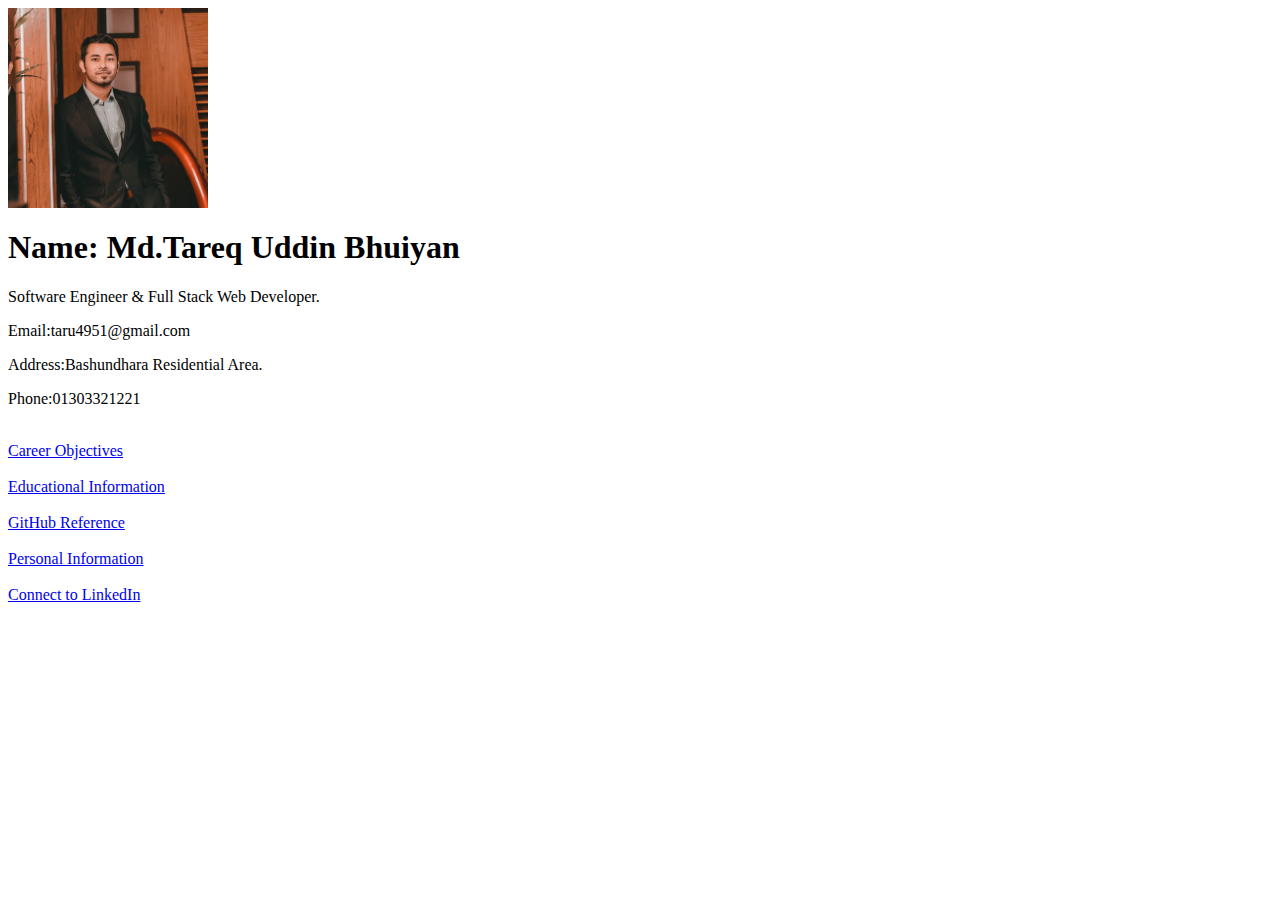
<file: index.html>
<html>
     <head> 
	    <title> Portfolio </title>
     </head>
   <body>
   <img width="200px" height="200px" src= "112331.jpg">
   
   <h1> Name: Md.Tareq Uddin Bhuiyan </h1>
   <p> Software Engineer & Full Stack Web Developer. </p>
   <p> Email:taru4951@gmail.com </p>
   <p> Address:Bashundhara Residential Area. </p>
   <p> Phone:01303321221 </p>
   
   
   <br>
   <a  target="blank"  href="Objective.html " > Career Objectives </a> </br>
   <br>
   <a  target="blank"  href=" Educationalinfo.html" > Educational Information </a> </br>
   <br>
   <a  target ="blank" href=" https://github.com/TareqBhuiyan/WT_MID_SUM21" > GitHub Reference </a> </br>
   <br>
   <a  target="blank"  href=" Personalinfo.html " > Personal Information </a> </br>
   <br>
   <a  target="blank"  href="https://www.linkedin.com/in/tareqbhuiyan01/" > Connect to LinkedIn </a> </br>
  
 
   </body>

</html>
</file>
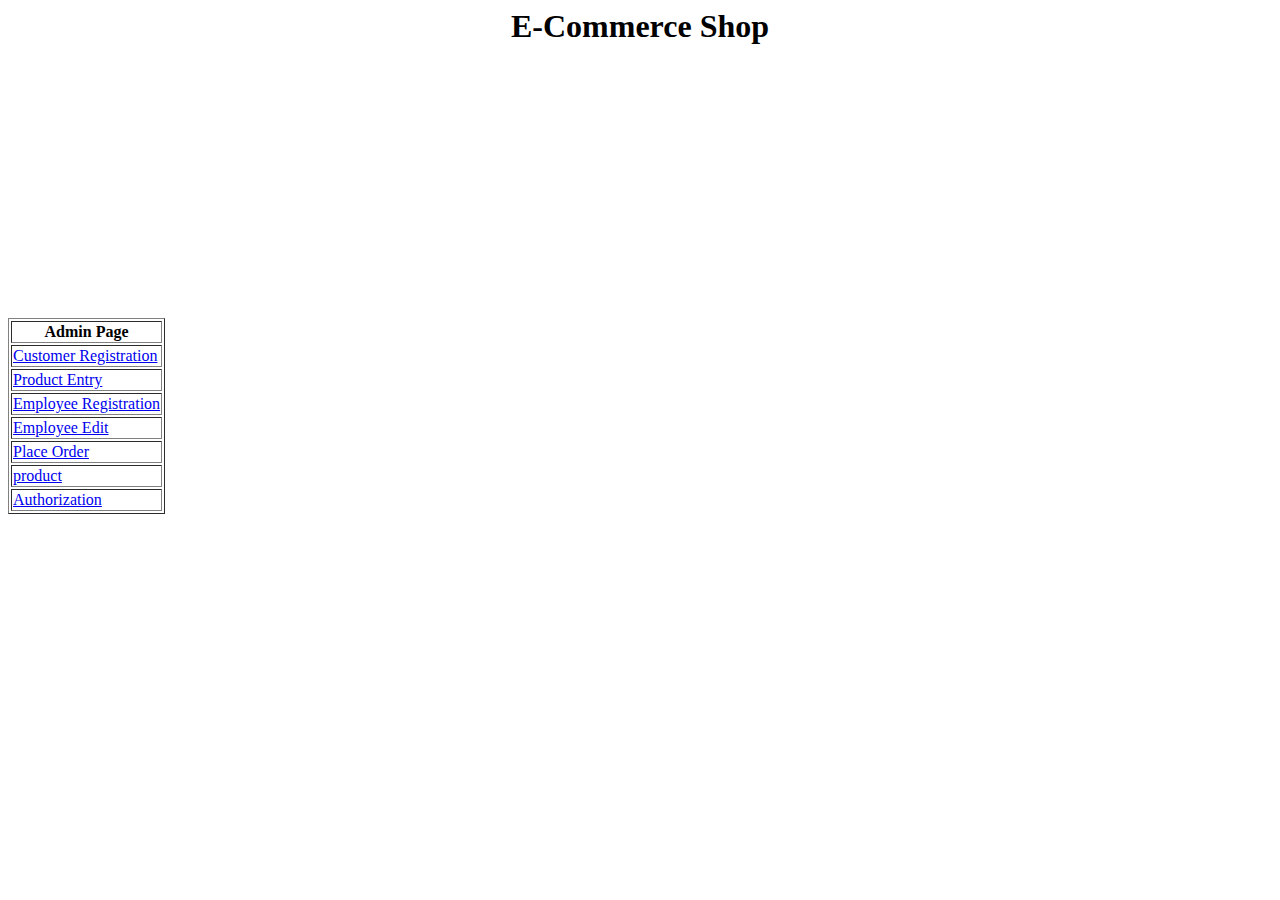
<file: Project Mid_SUM21/index.html>
<html>
     <head> 
	    <title>E-Commerce Shop</title>
     </head>
   <body><body align="center">
  <h1> E-Commerce Shop </h1>
  <table border = "1" >
   <tr>
   <th colspan="1"> Admin Page </th>
   <tr>
   <td> <a  target="blank"  href="CustomerRegistration.php " >Customer Registration </a> 
    </td> </tr> <br><br>
	
	
   <tr> 
   
   <td><a  target="blank"  href="ProductAddForm.PHP" > Product Entry </a></td>
   </tr> <br><br>
   
   <tr>
   <td><a  target="blank"  href="EmployeeRegistration.php " > Employee Registration </a> </td>
   </tr>
   <br><br>
   <tr>
   <td><a  target="blank"  href="EditEmployee.PHP " > Employee Edit </a> </td>
   </tr>
   <br><br>
   
   <tr>
   <td><a  target="blank"  href="PlaceOrder.PHP " > Place Order </a> </td>
   </tr>
   <br><br>
   <tr>
   <td><a  target="blank"  href="SimpleProductPurchase.PHP " > product</a> </td>
   </tr>
   <br><br>
   
   <tr>
   <td><a  target="blank"  href="CreditCardAuthorizationForm.PHP " > Authorization</a> </td>
   </tr>
   <br><br>
   
  </table>
 
   </body>

</html>
</file>
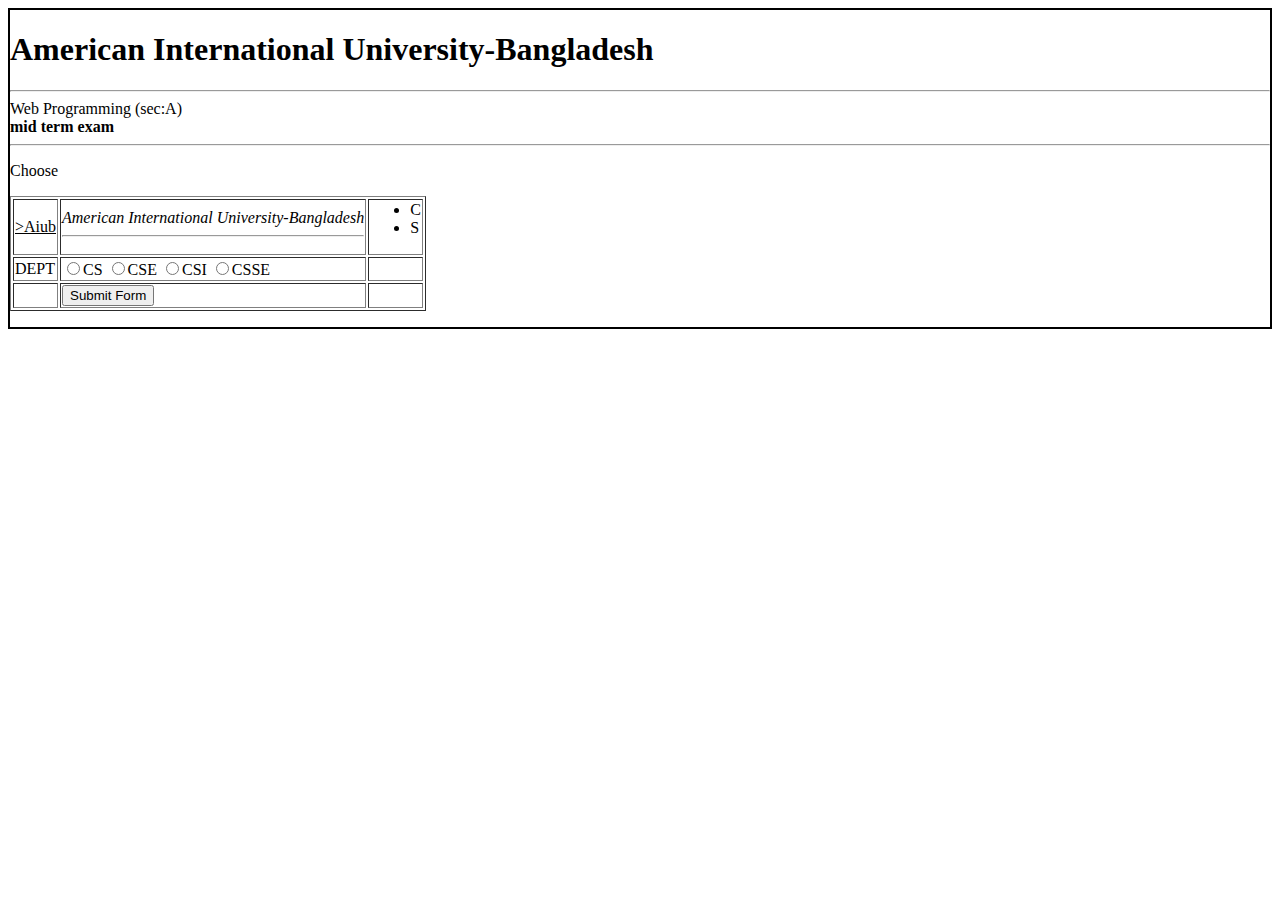
<file: Aiubform.html>
<html>
<head>
<title>Form</title>
</head>
<body>
<div style="border:2px solid black">
<form>
<h1> American International University-Bangladesh</h1>
<hr>
<span>Web Programming (sec:A)</span><br>
<span><b>mid term exam</b></span>
<hr>
<p>Choose</P>
<table border="1">
</tr>
<td><u>>Aiub</u></td>
<td><i>American International University-Bangladesh</i><hr></td>
<td><ul>
<li>C  </li>
<li>S  </li>
</ul> </td>
</tr>
<tr>
<td>DEPT</td>
<td>
<input type="radio">CS
<input type="radio">CSE
<input type="radio">CSI
<input type="radio">CSSE
</td>
<td></td>
<tr>
<td></td>
<td><input type="Submit" value="Submit Form"></td>
<td></td>
</tr>
</tr>
</table>
</form>
</div>
</body>
</html>
</file>
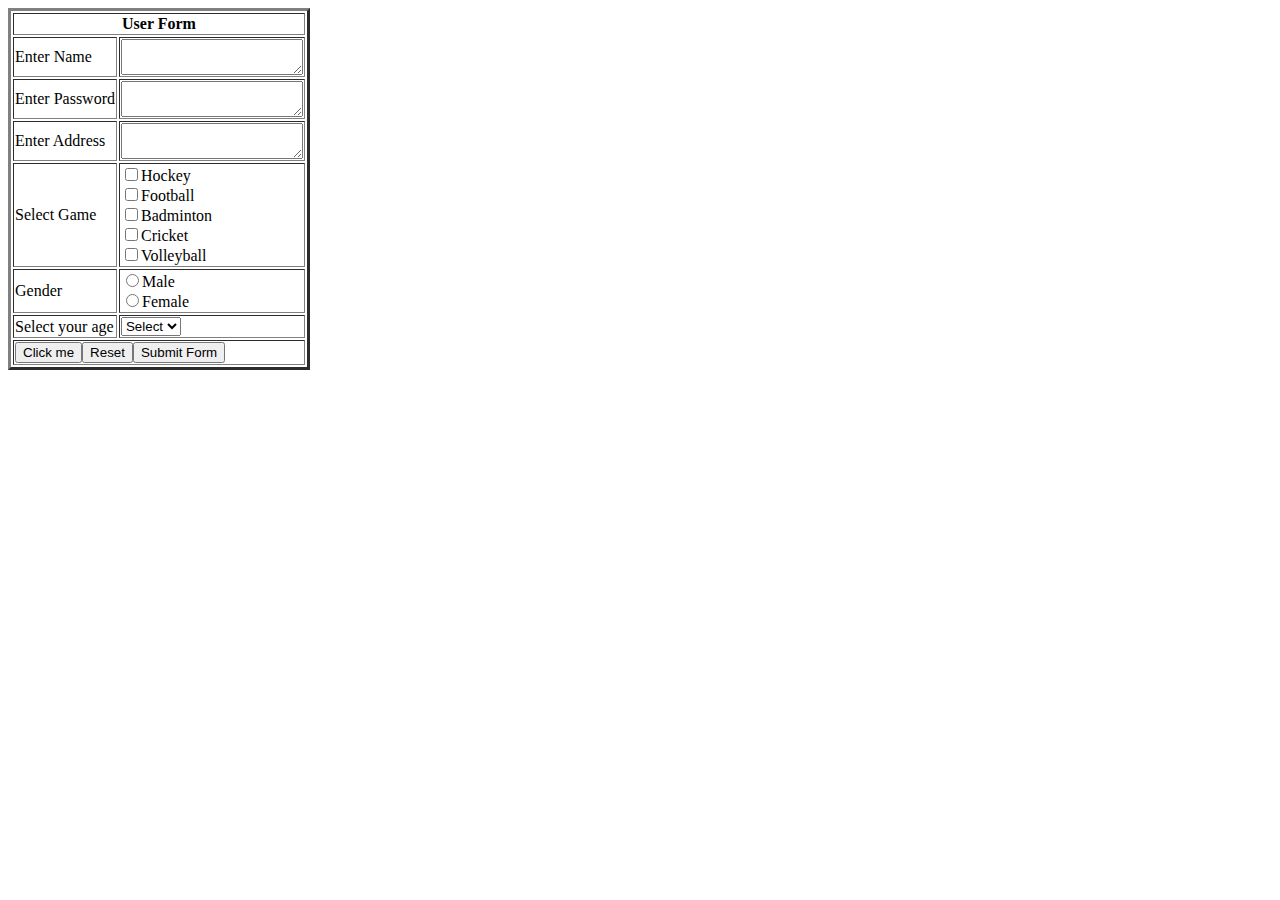
<file: AiubUserform.html>
<html>
<head>
<title>User Form</title>
</head>
<body>
<table border="3">
<tr>
<th colspan="2">User Form</th>
</tr>

<tr>
<td>Enter Name</td>
<td><textarea></textarea></td>
</tr>

<tr>
<td>Enter Password</td>
<td><textarea></textarea></td>
</tr>
<tr>
<td>Enter Address</td>
<td><textarea></textarea></td>
</tr>

<tr>
<td>Select Game</td>
<td>
<input type="checkbox">Hockey<br>
<input type="checkbox">Football<br>
<input type="checkbox">Badminton<br>
<input type="checkbox">Cricket<br>
<input type="checkbox">Volleyball<br>
</td>
</tr>

<tr>
<td>Gender</td>
<td><input type="radio">Male<br>
<input type="radio">Female</td>
</tr>

<tr>
<td>Select your age</td>
<td>
<select>
<option>Select</option>
</select>
</td>
<tr><td colspan="2"><input type="Button" value="Click me"><input type="Button" value="Reset"><input type="Submit" value="Submit Form"></tr></td>



</table>
</body>
</html>
</file>
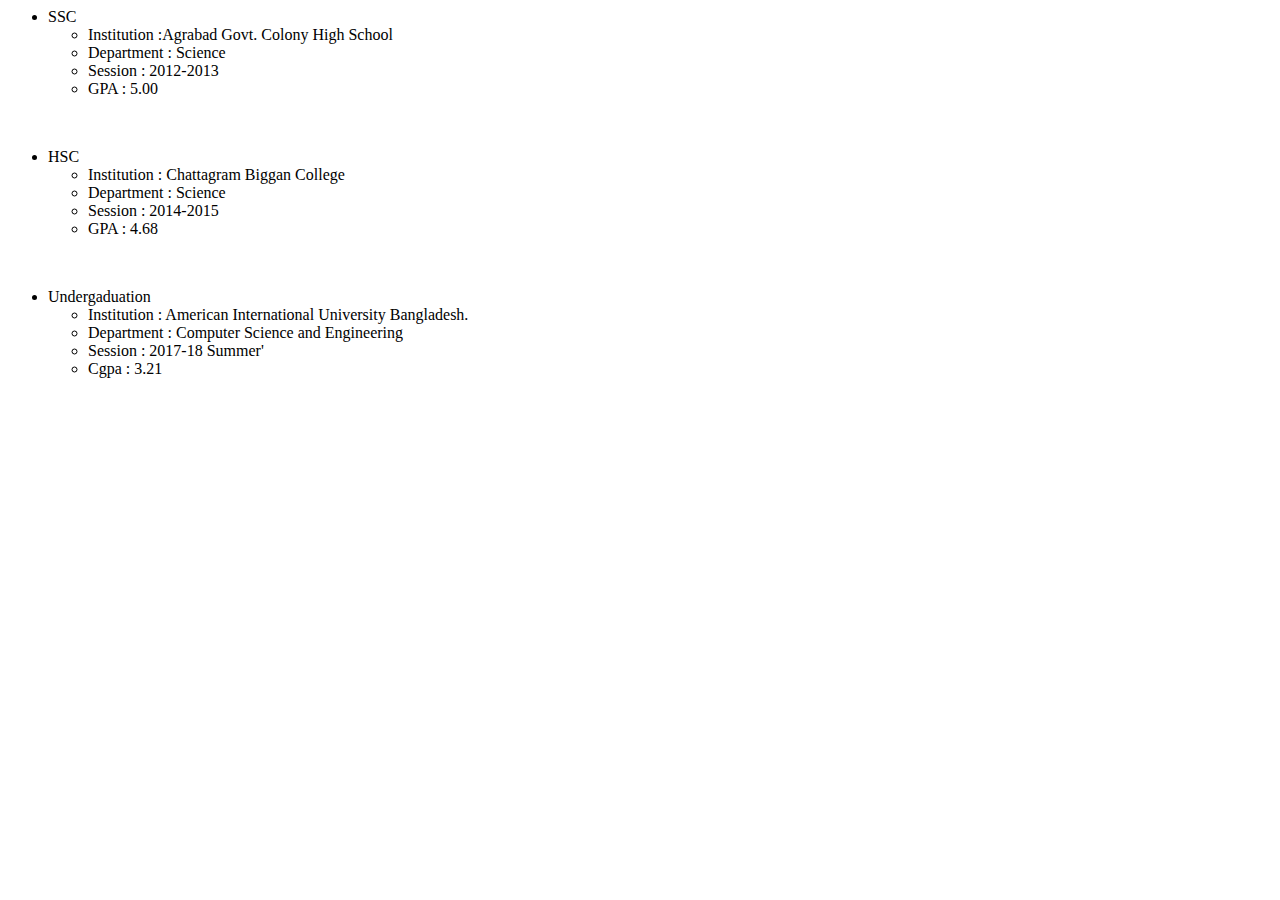
<file: Educationalinfo.html>
<html>
  <head> 
    <title> Educational Information </title>
	</head>
	
<body>
 <ul type >
   <li> SSC </li>
   <ul type "circle ">
   <li> Institution   :Agrabad Govt. Colony High School </li>
   <li> Department    : Science   </li>
   <li> Session       : 2012-2013 </li>
   <li> GPA       : 5.00  </li>
   </ul>
 </ul>

<br>

 <ul type >
   <li> HSC </li>
   <ul type "circle ">
   <li> Institution   : Chattagram Biggan College</li>
   <li> Department    : Science    </li>
   <li> Session       : 2014-2015 </li>
   <li> GPA           : 4.68   </li>
   </ul>
 </ul>
 
<br>

 <ul type >
   <li> Undergaduation </li>
   <ul type "circle ">
   <li> Institution  : American International University Bangladesh. </li>
   <li> Department   : Computer Science and Engineering  </li>
   <li> Session      : 2017-18 Summer' </li>
   <li> Cgpa         : 3.21   </li>
   </ul>
 </ul>
 
</body>
</html>
</file>
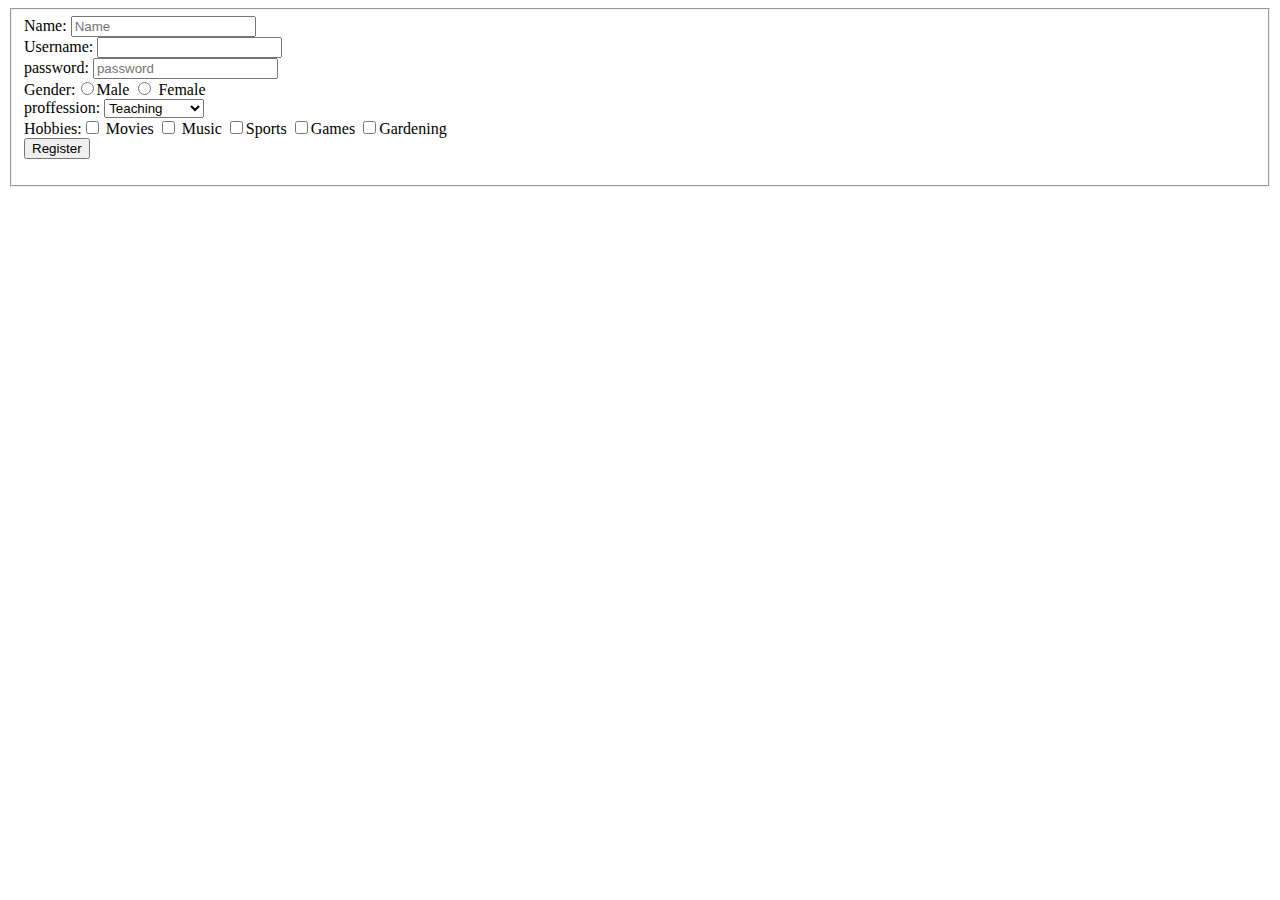
<file: Forms.html>
<html>
 <head> 
  <title> Fill up the Forms </title>
   </head>
       <body> 
	    <fieldset> 
		  <form>
		     <table>
			     <tr> 
				  Name: <input type="text" placeholder ="Name"> <br>
				  Username: <input type="text"><br>
				  password: <input type="password" placeholder="password"><br>
				  Gender:<input type="radio" name="gender">Male <input type="radio" name="gender" > Female </tr><br>
				  proffession:
				  <select>
				        <option>Teaching</option>
						<option>Service</option>
						<option>Business</option>
						<option>Entreprenuer</option>
						<option>Student</option>
						<option>Athlete</option>
						</select><br>
						Hobbies:<input type="checkbox" > Movies
						<input type="checkbox" > Music
						<input type="checkbox" >Sports
						<input type="checkbox" >Games
						<input type="checkbox" >Gardening
						<br>
						<input align="right" type="submit" value="Register">
						
					</table>
			</form>
	 </fieldset>
   </body>
</html>
</file>
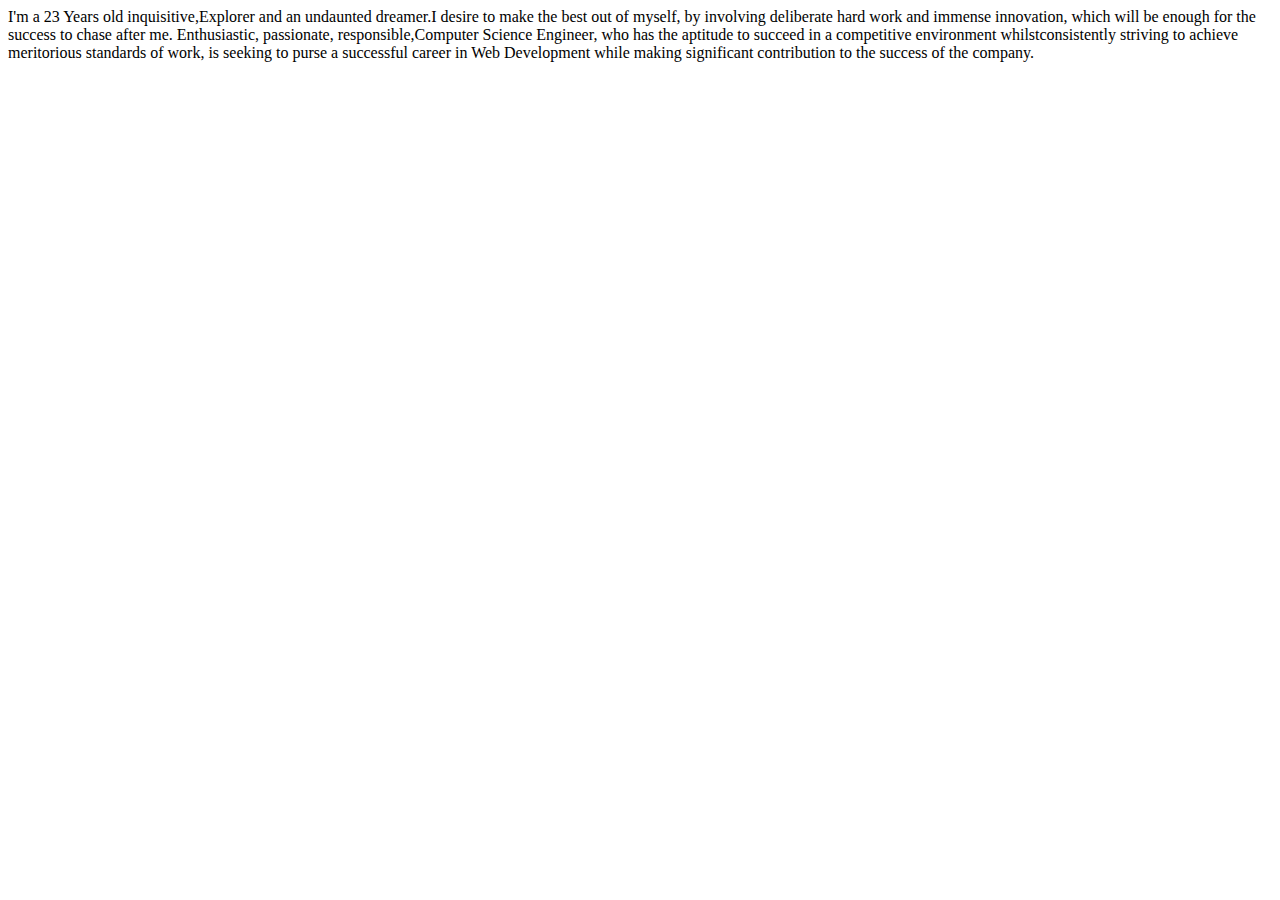
<file: Objective.html>
<html>
     <head> 
	    <title>  Career Objectives </title>
	</head>
   <body>
   <p> I'm a 23 Years old inquisitive,Explorer and an undaunted dreamer.I desire to make the best out of myself, by involving deliberate hard work and immense innovation, which will be enough for the success to chase after me.
       Enthusiastic, passionate, responsible,Computer Science Engineer, who has the aptitude to succeed in a competitive environment whilstconsistently striving to achieve meritorious standards of work, is seeking to purse a successful career
       in Web Development while making significant contribution to the success of the company.</p>
   </body>

</html>
</file>
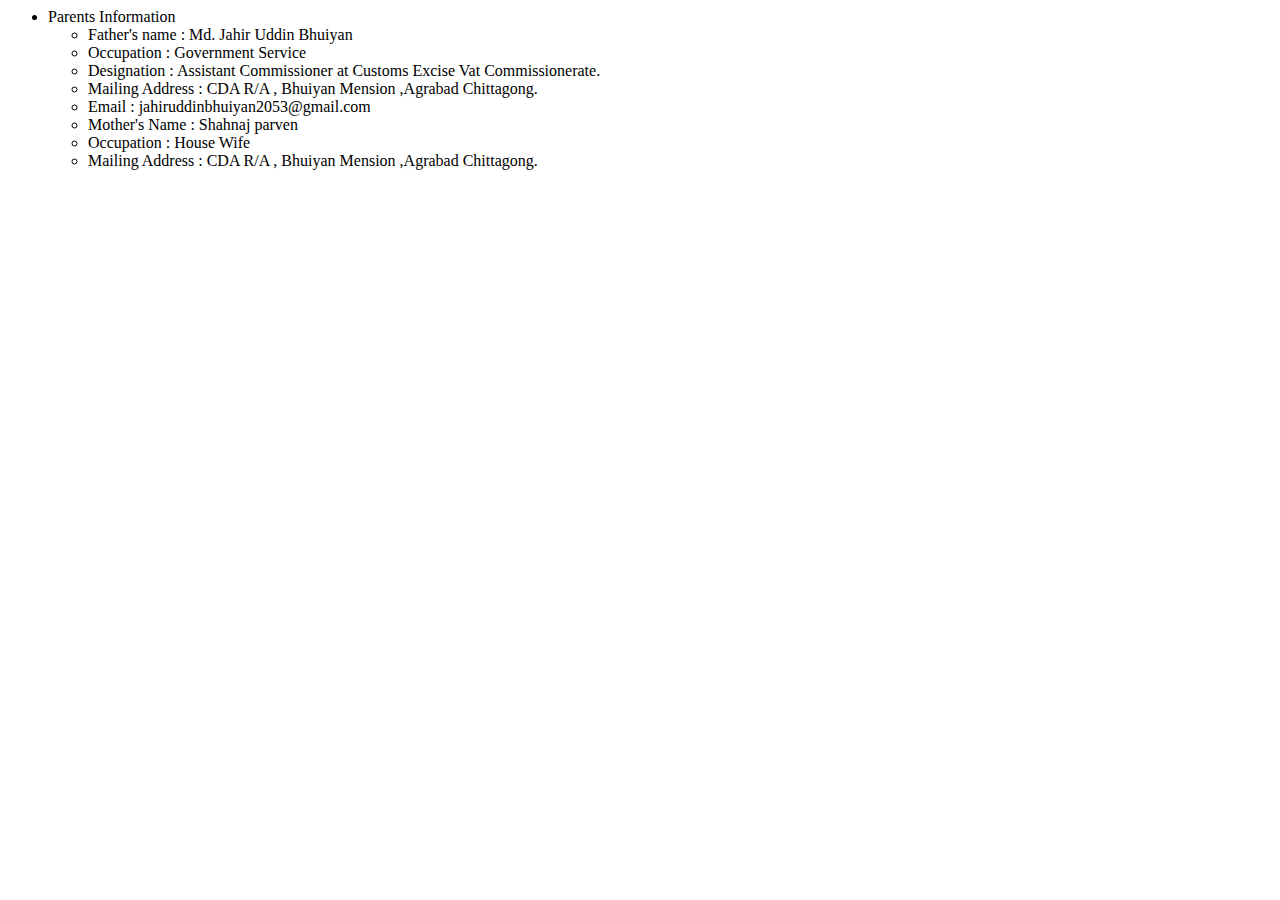
<file: Personalinfo.html>
<html>
 <head>
      <title> Personal Information</title>
	  </head>
	  
	  <body> 
	  <ul type >
   <li> Parents Information </li>
   <ul type "circle ">
   <li> Father's name       : Md. Jahir Uddin Bhuiyan </li>
   <li> Occupation          : Government Service   </li>
   <li> Designation         : Assistant Commissioner at Customs Excise Vat Commissionerate. </li>
   <li> Mailing Address     : CDA R/A , Bhuiyan Mension ,Agrabad Chittagong.  </li>
   <li> Email               : jahiruddinbhuiyan2053@gmail.com </li>
   
   <li> Mother's Name       : Shahnaj parven </li>
   <li> Occupation          : House Wife </li>
   <li> Mailing Address     : CDA R/A , Bhuiyan Mension ,Agrabad Chittagong. </li>
   </ul>
 </ul>


	  </body>
	  </head>
	  </html>
</file>
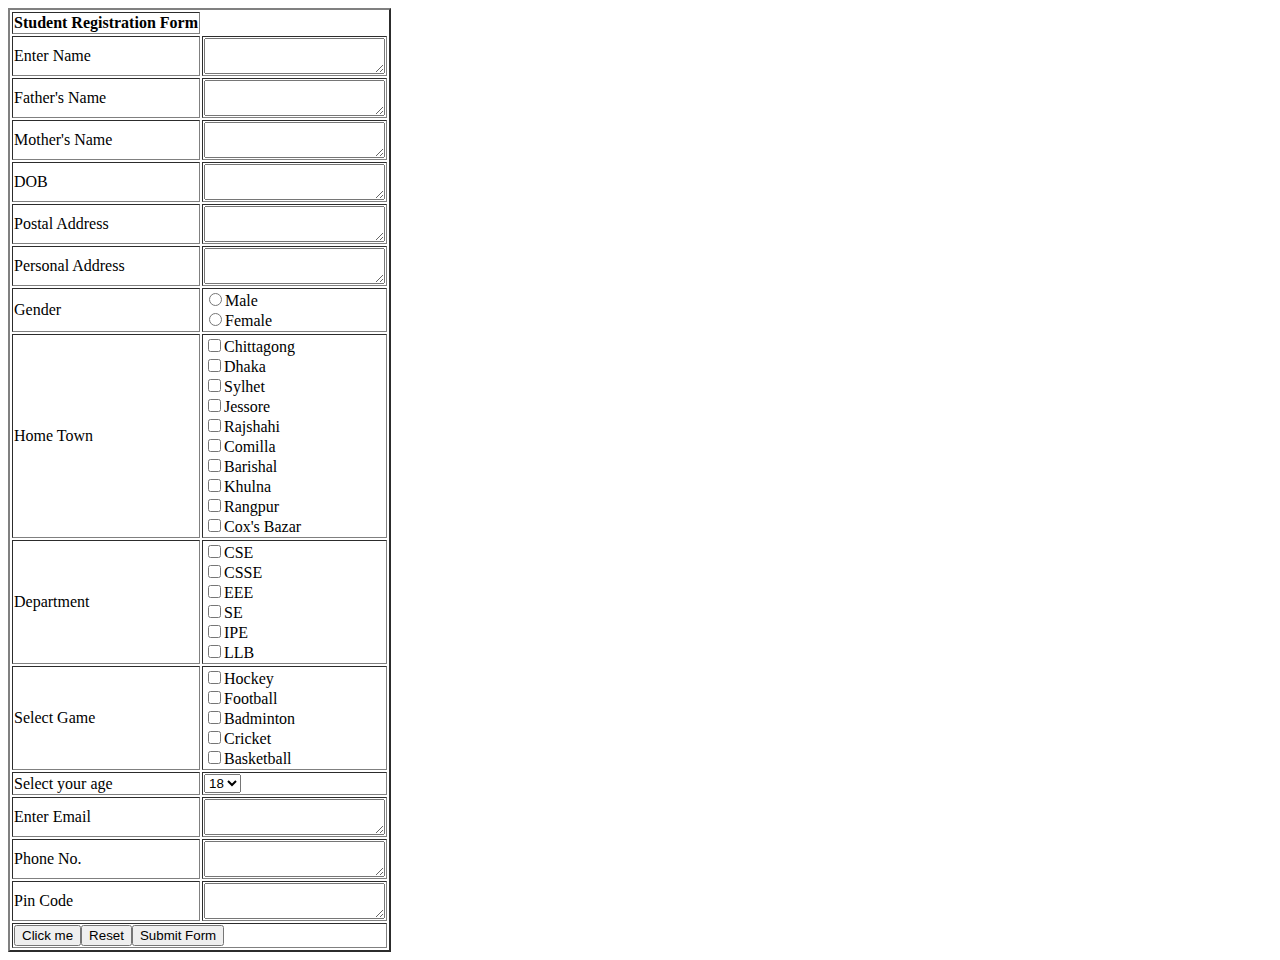
<file: StudentRegistrationForm.html>
<html>
<head>
<title> Student Registration Form</title>
</head>
<body>
<table border = "2" >
<tr>
<th colspan="1"> Student Registration Form </th>
</tr>

<tr>
<td> Enter Name</td>
<td><textarea></textarea></td>
</tr>

<tr>
<td>Father's Name </td>
<td><textarea></textarea></td>
</tr>
<tr>
<td>Mother's Name </td>
<td><textarea></textarea></td>
</tr>
<tr>
<td> DOB</td>
<td><textarea></textarea></td>
</tr>
<tr>
<td> Postal Address </td>
<td><textarea></textarea></td>
</tr>
<tr>
<td>Personal Address </td>
<td><textarea></textarea></td>
</tr>
<tr>
<td>Gender</td>
<td><input type="radio">Male<br>
<input type="radio">Female</td>
</tr>

<tr>
<td>Home Town</td>
<td>
<input type="checkbox">Chittagong<br>
<input type="checkbox">Dhaka<br>
<input type="checkbox">Sylhet<br>
<input type="checkbox">Jessore<br>
<input type="checkbox">Rajshahi<br>
<input type="checkbox">Comilla<br>
<input type="checkbox">Barishal<br>
<input type="checkbox">Khulna<br>
<input type="checkbox">Rangpur<br>
<input type="checkbox">Cox's Bazar <br>
</td>
</tr>
<tr>
<td> Department </td>
<td> 
<input type="checkbox">CSE<br>
<input type="checkbox">CSSE<br>
<input type="checkbox">EEE<br>
<input type="checkbox">SE<br>
<input type="checkbox">IPE<br>
<input type="checkbox">LLB<br>
</td>
</tr>




<tr>
<td>Select Game</td>
<td>
<input type="checkbox">Hockey<br>
<input type="checkbox">Football<br>
<input type="checkbox">Badminton<br>
<input type="checkbox">Cricket<br>
<input type="checkbox">Basketball<br>
</td>
</tr>
<tr>
<td>Select your age</td>
<td>
<select>
<option>18</option>
<option>19</option>
<option>20</option>
<option>21</option>
<option>22</option>
<option>23</option>
<option>24</option>
<option>25</option>
</select>
</td>
<tr>
<td> Enter Email</td>
<td><textarea></textarea></td>
</tr>
<tr>
<td> Phone No. </td>
<td><textarea></textarea></td>
</tr>
<tr>
<td> Pin Code</td>
<td><textarea></textarea></td>
</tr>
<tr><td colspan="2"><input type="Button" value="Click me"><input type="Button" value="Reset"><input type="Submit" value="Submit Form"></tr></td>



</table>
</body>
</html>
</file>
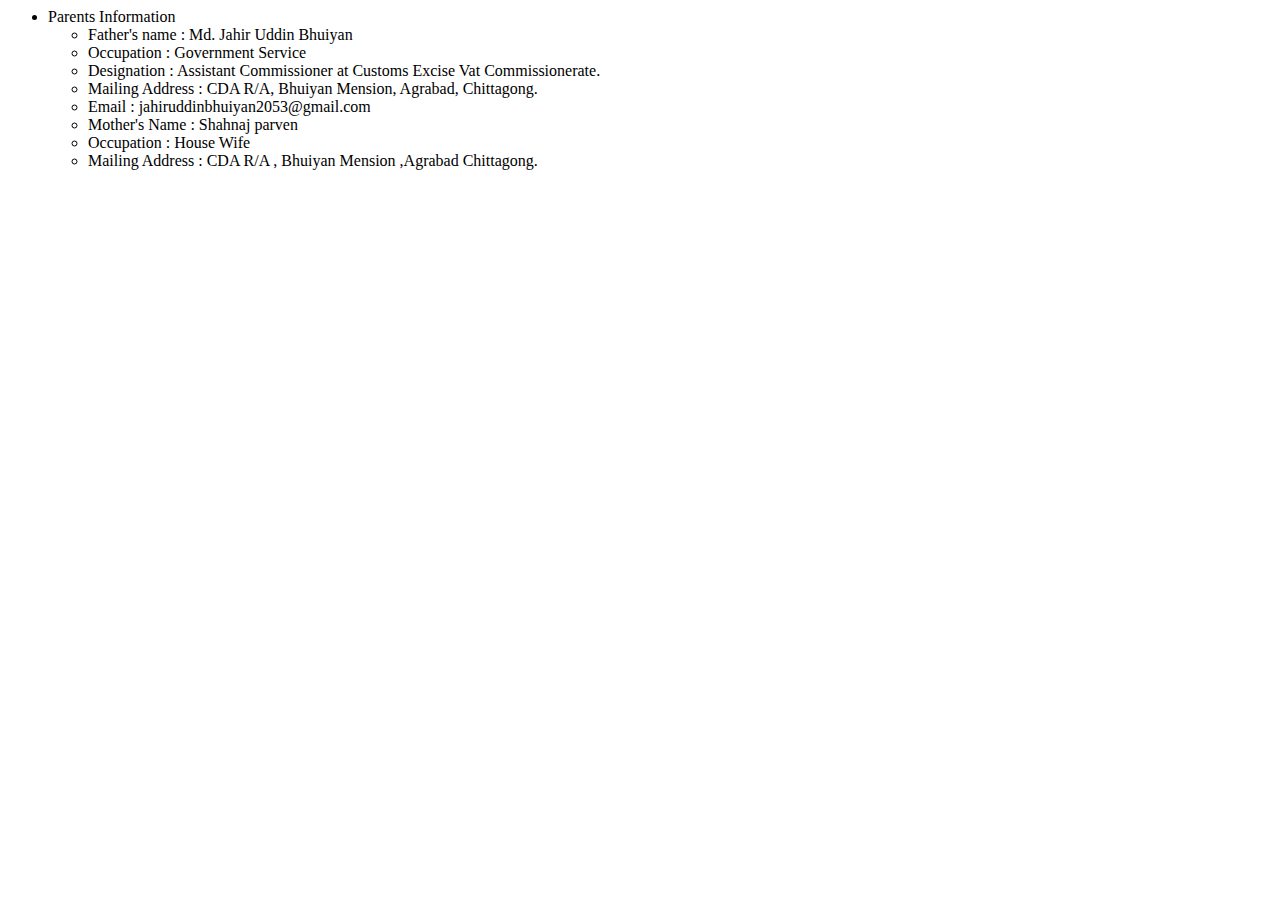
<file: lab1-Html_portfolio/personalinfo.html>
<html>
 <head>
      <title> Personal Information</title>
	  </head>
	  
	  <body> 
	  
	
	  <ul type >
   <li> Parents Information </li>
   <ul type "circle ">
   <li> Father's name       : Md. Jahir Uddin Bhuiyan </li>
   <li> Occupation          : Government Service   </li>
   <li> Designation         : Assistant Commissioner at Customs Excise Vat Commissionerate. </li>
   <li> Mailing Address     : CDA R/A, Bhuiyan Mension, Agrabad, Chittagong.  </li>
   <li> Email               : jahiruddinbhuiyan2053@gmail.com </li>
   
   <li> Mother's Name       : Shahnaj parven </li>
   <li> Occupation          : House Wife </li>
   <li> Mailing Address     : CDA R/A , Bhuiyan Mension ,Agrabad Chittagong. </li>
   </ul>
 </ul>


   </body>
 </head>
 </html>
</file>
